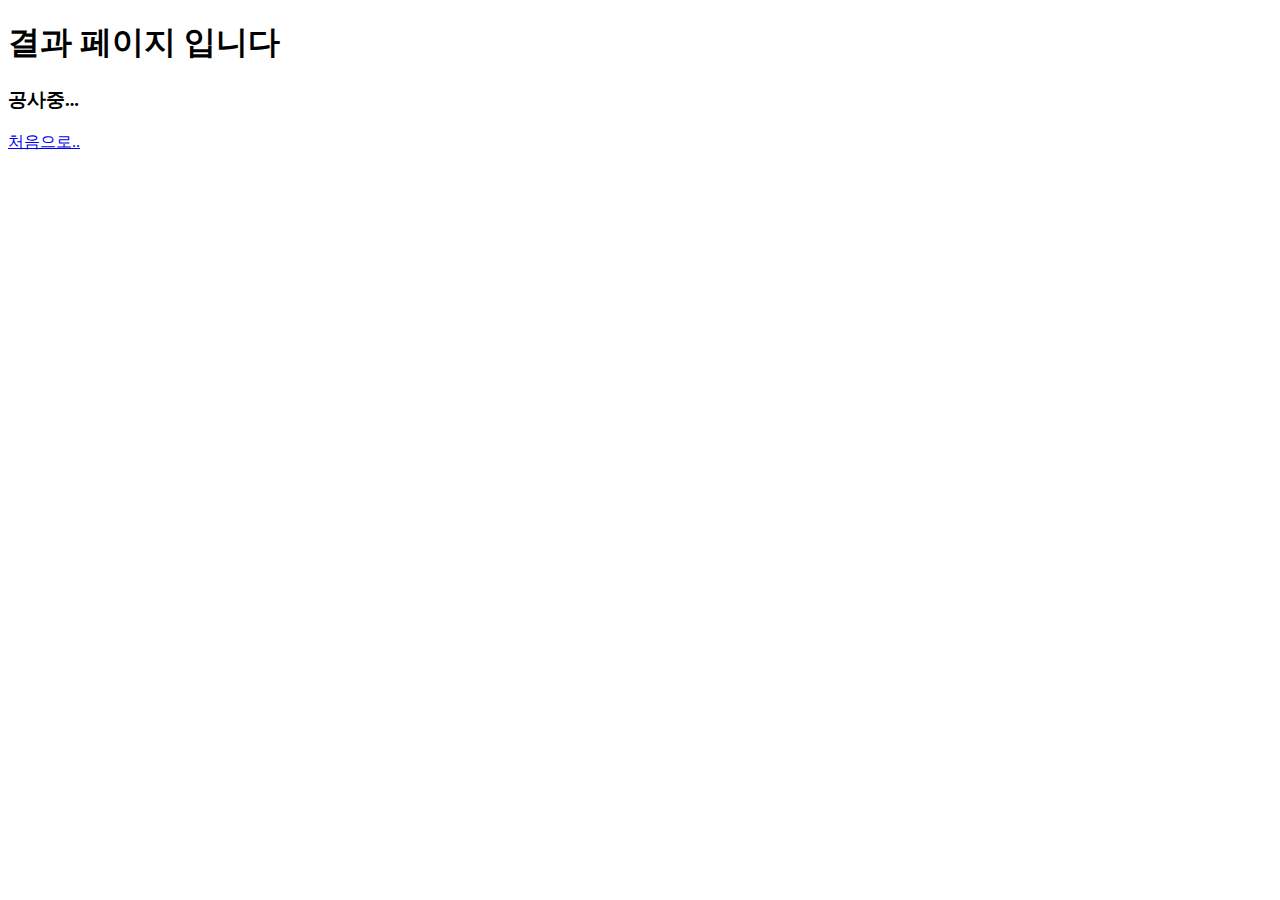
<file: lecture.html>
<!DOCTYPE html>
<html lang="kr">
<head>
  <meta charset="UTF-8">
  <meta name="viewport" content="width=device-width, initial-scale=1.0">
  <title>Document</title>
</head>
<body>
  <h1>결과 페이지 입니다</h1>
  <h3>공사중...</h3>
  <a href="index.html">처음으로..</a>
</body>
</html>
</file>
